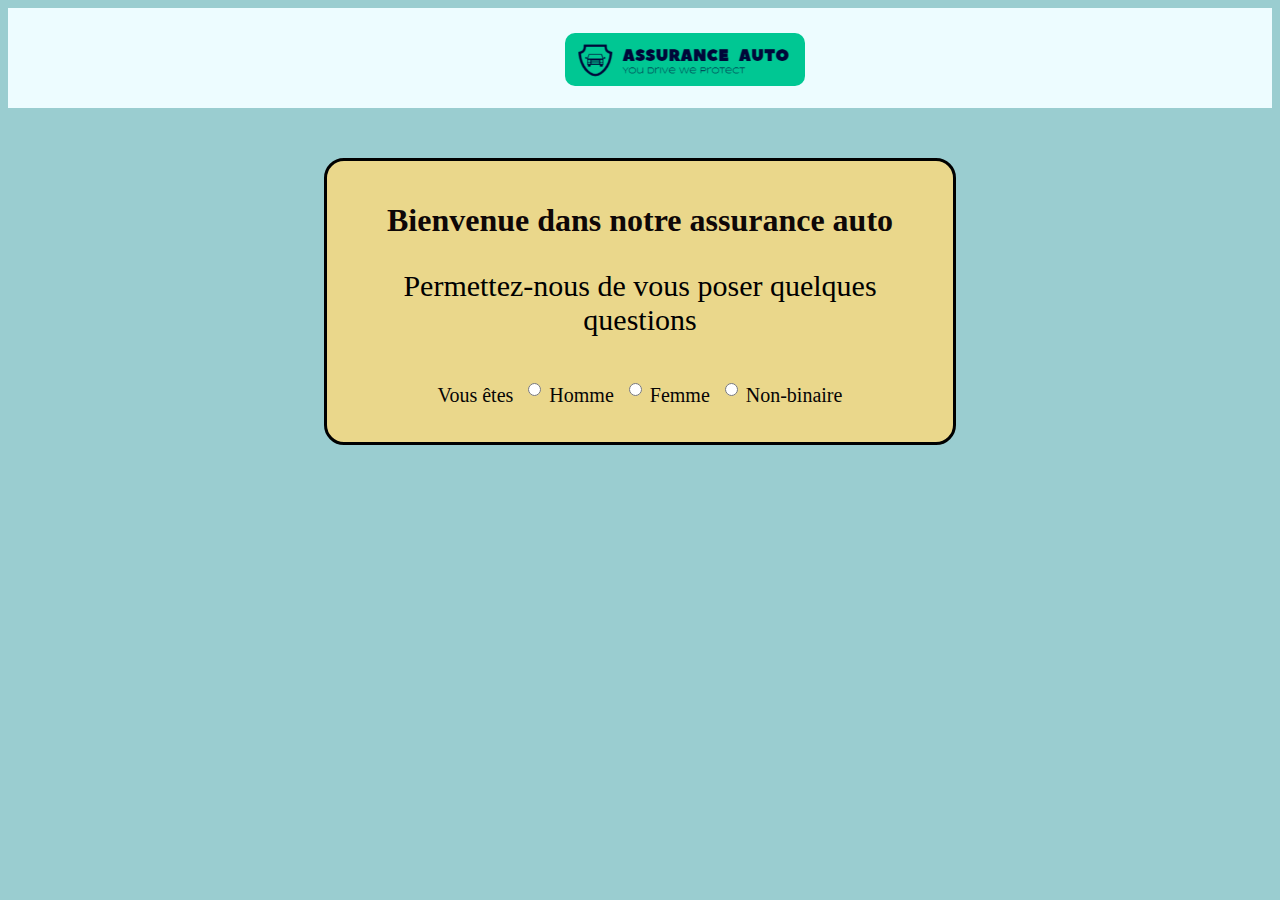
<file: Source/index.html>
<!DOCTYPE html>
<html lang="fr-CA">
   <head>
      <meta charset="UTF-8">
      <meta name="viewport" content="width=device-width, initial-scale=1.0">
      <meta http-equiv="X-UA-Compatible" content="IE=edge">
      <title>Assurance</title>
      <link rel="stylesheet" type="text/css" href="index.css">
      <script src="script.js"></script>
   </head>
   <body>
      <div class="top">
         <a id="Alogo" href="index.html">
         <img id="logo" src="../Photos/AssuranceLogo.PNG" alt="logo">
         </a>
      </div>
      <div class="Main1">
         <div class="main">
            <div class="left">
            </div>
            <div class="container1">
               <h1>
                  Bienvenue dans notre assurance auto
               </h1>
               <p>Permettez-nous de vous poser quelques questions</p>
               <div id="formulaire">
                  <div id="sex">
                     <label>Vous êtes</label>
                     <input type="radio" name="gender" value="Homme" id="men" onchange="sex = afficherAge(this.value)">
                     <label for="Men">Homme</label>
                     <input type="radio" name="gender" value="Femme" id="women" onchange="sex = afficherAge(this.value)">
                     <label for="Women">Femme</label>
                     <input type="radio" name="gender" value="Non-binaire" id="non-binaire" onchange="sex = afficherAge(this.value)">
                     <label for="Non-binaire">Non-binaire</label>
                  </div>
                  <div id="age">
                     <label for="age">Quel est votre âge ?</label>
                     <input type="number" id="Age" name="age" min="0" required onchange="age = afficherValeur(sex,this.value)">
                  </div>
                  <div id="valeurId">
                     <label for="valeur">Quelle est la valeur d'achat de votre véhicule?</label>
                     <input type="number" id="valeur" name="valeur" min="0" required onchange="valeurAchat = afficherDescription(this.value)">
                  </div>
                  <div id="descriptionId">
                     <label for="annee">Quelle est l'année de fabrication de votre véhicule?</label>
                     <input type="number" id="annee" name="annee" min="1900" max="2023" required onchange="afficherReclamation(this.value)">
                  </div>
                  <div id="questionReclamation">
                     <label id="reclam">Avez-vous fait des réclamations d'assurance auto dans les 6 dernières années?</label>
                     <div id="reponse">
                        <label for="oui">Oui</label>
                        <input type="radio" name="reclamation" value="oui" id="oui" onchange="afficherNombreReclamation(this.value);">
                        <label for="non">Non</label>
                        <input type="radio" name="reclamation" value="non" id="non" onchange="afficherNombreReclamation(this.value);">
                     </div>
                  </div>
                  <div id="reponseReclamation">
                     <label for="reclamations">Combien de réclamations avez-vous faites?</label>
                     <input type="number" id="reclamations" min="0" required onchange="maxi = affichermontantReclamation(this.value);">
                  </div>
                  <div id="montantReclamation1">
                     <label id="textRec" for="nombreReclamation">Pour la réclamation #1, quel montant avez-vous réclamé?</label>
                     <input type="number" id="nombreReclamation" min="0" onchange="cout = parseFloat(affichermontantReclamation2(maxi,this.value,0,2));" required>
                  </div>
                  <div id="montantReclamation2">
                     <label id="textRec2" for="nombreReclamation2">Pour la réclamation #2, quel montant avez-vous réclamé?</label>
                     <input type="number" id="nombreReclamation2" min="0" onchange="cout += parseFloat(affichermontantReclamation3(maxi, this.value, cout, 3));" required>
                  </div>
                  <div id="montantReclamation3">
                     <label id="textRec3" for="nombreReclamation3">Pour la réclamation #3, quel montant avez-vous réclamé?</label>
                     <input type="number" id="nombreReclamation3" min="0" onchange="cout += parseFloat(affichermontantReclamation4(maxi, this.value, cout, 4));" required>
                  </div>
                  <div id="montantReclamation4">
                     <label id="textRec4" for="nombreReclamation4">Pour la réclamation #4, quel montant avez-vous réclamé?</label>
                     <input type="number" id="nombreReclamation4" min="0" onchange="cout += parseFloat(affichermontantReclamation4(maxi, this.value, cout, 4));" required>
                  </div>
                  <input type="button" id="submit" value="Soumettre" onclick="try {calculDeMontantDeBase(age, sex, valeurAchat, maxi, cout)} catch(e) {calculDeMontantDeBase(age, sex, valeurAchat, 0, 0)}">
               </div>
               <div id="nonAssurer">Désolé, nous n'avons aucun produit à offrir pour ce profil de client.</div>
               <div id="total"></div>
               <input type="button" id="reprendre" value="Reprendre" onclick="reprendre()">
            </div>
            <div class="right"></div>
         </div>
      </div>
   </body>
</html>
</file>
<file: Source/index.css>
.top {
	display: flex;
	background-color: #edfcff;
	border: 0px;
	margin-bottom: 0px;
	justify-content: space-between;
	height: 100px;
}

.boutton {
	margin-top: 30px;
	margin-left: 200px;
	width: 60px;
	height: 60px;
	background-color: #edfcff;
	border-width: 0;
}

.boutton img {
	width: 50%;
}

#Alogo {
	width: 150px;
	margin-top: 20px;
	margin-left: auto;
	margin-right: auto;
}

#logo {
	width: 160%;
	border-radius: 10px;
	padding-left: 0%;
	margin-top: 5px;
}

.main {
	display: flex;
	flex-direction: row;
	align-items: center;
}

.left {
	margin-right: 25%;
}

.right {
	margin-left: 25%;
}


body {
	background-color: #9acdd0;
	background-size: 1600px;
	background-repeat: no-repeat;
}

#formulaire {
	display: flex;
	flex-direction: column;
	color: #060505;
	font-size: 20px;
	margin: 10px;
}

.container1 p {
	color: rgb(0, 0, 0);
	font-size: 30px;
}

.container1 {
	border: 3px solid;
	padding: 20px;
	border-radius: 20px;
	margin-top: 50px;
	margin-left: auto;
	margin-right: auto;
	text-align: center;
	background-color: rgb(234, 215, 139);
}


body h1 {
	color: #0e0707;
}

#formulaire label,
#formulaire input[type="radio"],
#formulaire input[type="number"] {
	margin-bottom: 10px;
}


.reclamations {
	display: flex;
	flex-direction: row;
	justify-content: center;
	margin: 10px;
}

.reclamations label,
#formulaire input[type="radio"] {
	margin-left: 10px;
}

#formulaire input[type="radio"],
#formulaire input[type="number"],
#formulaire input[type="submit"] {
	border-radius: 20px;
	margin-top: 10px;
	height: 25px;
}

#age {
	display: none;
}

#valeurId {
	display: none;
}

#reponseReclamation {
	display: none;
}

input[type="submit"] {
	display: none;
}

#descriptionId {
	display: none;
}

#nonAssurer {
	font-size: 30px;
	display: none;
}

#questionReclamation {
	margin-top: 10px;
	display: none;
	flex-direction: column;
}

#montantReclamation1 {
	margin-top: 10px;
	display: none;
}

#montantReclamation2 {
	margin-top: 10px;
	display: none;
}

#montantReclamation3 {
	margin-top: 10px;
	display: none;
}

#montantReclamation4 {
	margin-top: 10px;
	display: none;
}

#total {
	font-size: 30px;
	display: none;
}

#submit {
	border-radius: 20px;
	width: 350px;
	height: 30px;
	margin-left: auto;
	margin-right: auto;
	margin-top: 10px;
	display: none;
}

#reprendre {
	border-radius: 20px;
	width: 350px;
	height: 30px;
	margin-left: auto;
	margin-right: auto;
	margin-top: 10px;
	display: none;
}
</file>
